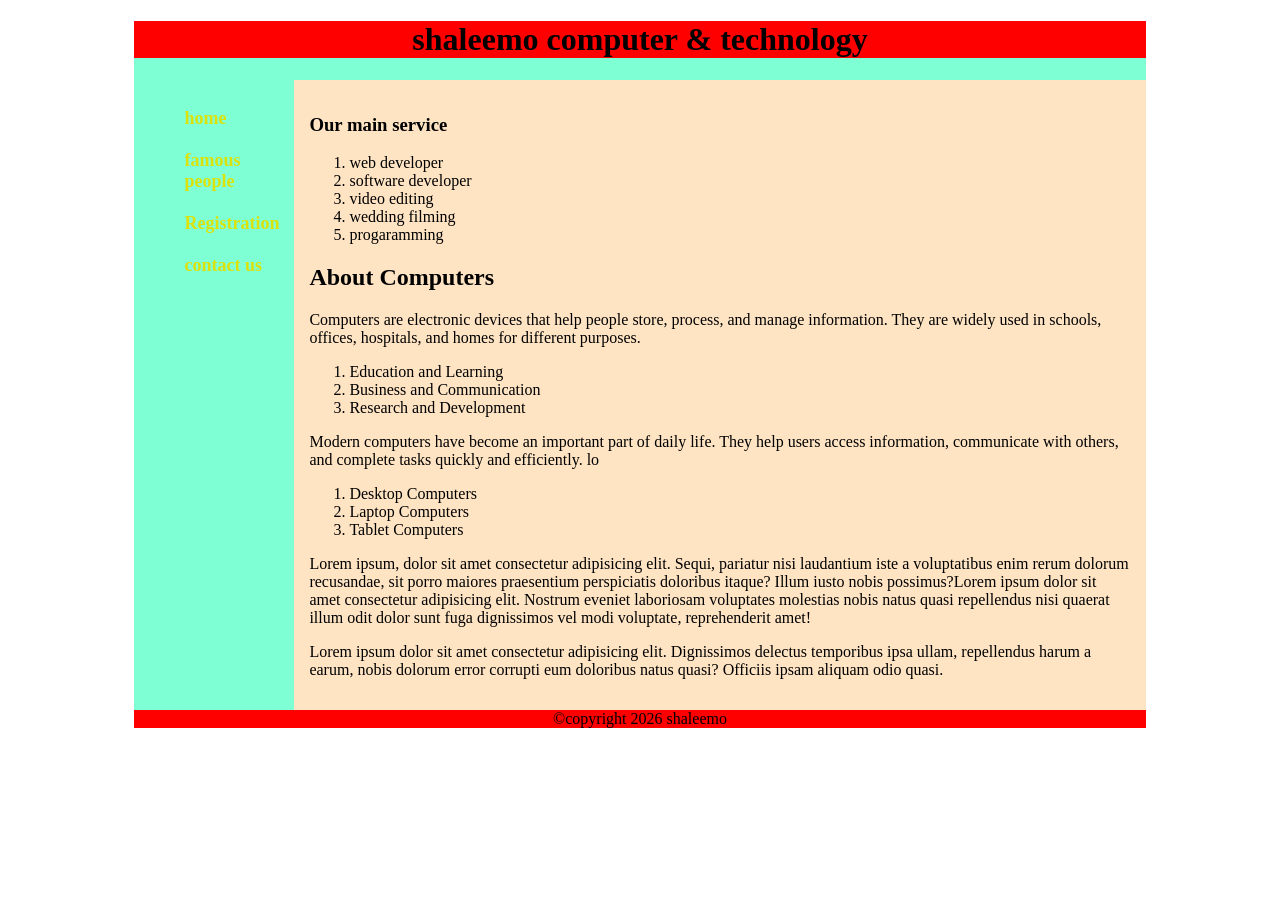
<file: index.html>
<!DOCTYPE html>
<html lang="en">
<head>
    <style>
        
    .v{
        width: 80%;
        margin-left: auto;
        margin-right: auto;
        background-color: aquamarine;
    }  
    header{
        background-color: red;
        text-align: center;
    }  
    nav{
      float: left;
      width: 150px;
      padding: 10px; 
      font-size: large;
      font-weight: bold; 
    }
    main{
    
     margin-left: 160px;
     padding: 15px;
     background-color: bisque;   
    }
    footer{
      text-align: center;
        background-color: red;
    }
    ul{
        list-style-type: none;
    }
    a{
        text-decoration: none;
        color: rgb(244, 30, 27);
    }

    </style>
    <meta charset="UTF-8">
    <meta name="viewport" content="width=device-width, initial-scale=1.0">
    <title>Document</title>
    <link rel="stylesheet" href="style.css">
</head>

<body>
    <div class="v">
        <header><h1>shaleemo computer & technology</h1></header>
        <nav>
        <ul>
            <li><a href="index.html">home</a></li>&nbsp;
            <li><a href="famous.html">famous people</a></li>&nbsp;
            <li><a href="register.html">Registration</a></li>&nbsp;
             <li> <a href="contact.html">contact us</a></li>&nbsp;
        </ul>
        </nav>
        <main>
   <h3>Our main service</h3>
   <ol>
   <li>web developer</li>
   <li>software developer</li>
   <li>video editing</li>
   <li>wedding filming</li>
   <li>progaramming</li> 
   </ol> 
   <h2>About Computers</h2>

<p>
Computers are electronic devices that help people store, process, and manage information. They are widely used in schools, offices, hospitals, and homes for different purposes.
</p>

<ol>
    <li>Education and Learning</li>
    <li>Business and Communication</li>
    <li>Research and Development</li>
</ol>

<p>
Modern computers have become an important part of daily life. They help users access information, communicate with others, and complete tasks quickly and efficiently. lo
</p>

<ol>
    <li>Desktop Computers</li>
    <li>Laptop Computers</li>
    <li>Tablet Computers</li>
</ol>
<p>Lorem ipsum, dolor sit amet consectetur adipisicing elit. Sequi, pariatur nisi laudantium iste a voluptatibus enim rerum dolorum recusandae, sit porro maiores praesentium perspiciatis doloribus itaque? Illum iusto nobis possimus?Lorem ipsum dolor sit amet consectetur adipisicing elit. Nostrum eveniet laboriosam voluptates molestias nobis natus quasi repellendus nisi quaerat illum odit dolor sunt fuga dignissimos vel modi voluptate, reprehenderit amet!</p>

 <p>Lorem ipsum dolor sit amet consectetur adipisicing elit. Dignissimos delectus temporibus ipsa ullam, repellendus harum a earum, nobis dolorum error corrupti eum doloribus natus quasi? Officiis ipsam aliquam odio quasi.</p>
        </main>
     <footer>&copy;copyright 2026 shaleemo</footer>
    </div>  
</body>
</html>
</file>
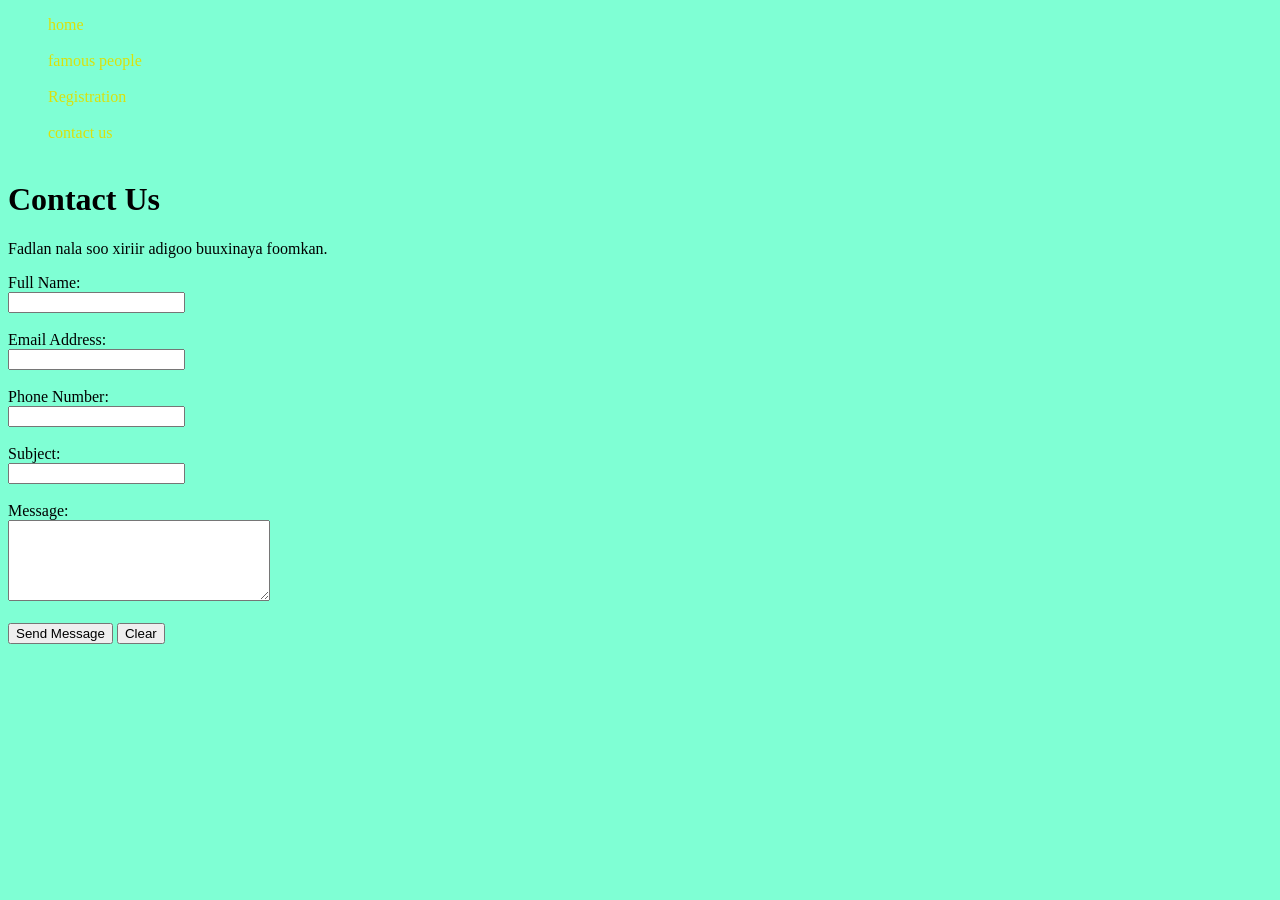
<file: contact.html>
<!DOCTYPE html>
<html>
<head>
    <style>
        body{
            background-color: aquamarine;
        }
    </style>
    <title>Contact Us</title>
    <link rel="stylesheet" href="style.css">
</head>
<body>
       <nav>
        <ul>
            <li><a href="index.html">home</a></li>&nbsp;
            <li><a href="famous.html">famous people</a></li>&nbsp;
            <li><a href="register.html">Registration</a></li>&nbsp;
             <li> <a href="contact.html">contact us</a></li>&nbsp;
        </ul>
        </nav>

    <h1>Contact Us</h1>
    <p>Fadlan nala soo xiriir adigoo buuxinaya foomkan.</p>

    <form>
        <label>Full Name:</label><br>
        <input type="text" name="fullname" required><br><br>

        <label>Email Address:</label><br>
        <input type="email" name="email" required><br><br>

        <label>Phone Number:</label><br>
        <input type="tel" name="phone"><br><br>

        <label>Subject:</label><br>
        <input type="text" name="subject"><br><br>

        <label>Message:</label><br>
        <textarea name="message" rows="5" cols="30" required></textarea><br><br>

        <button type="submit">Send Message</button>
        <button type="reset">Clear</button>
    </form>

</body>
</html>
</file>
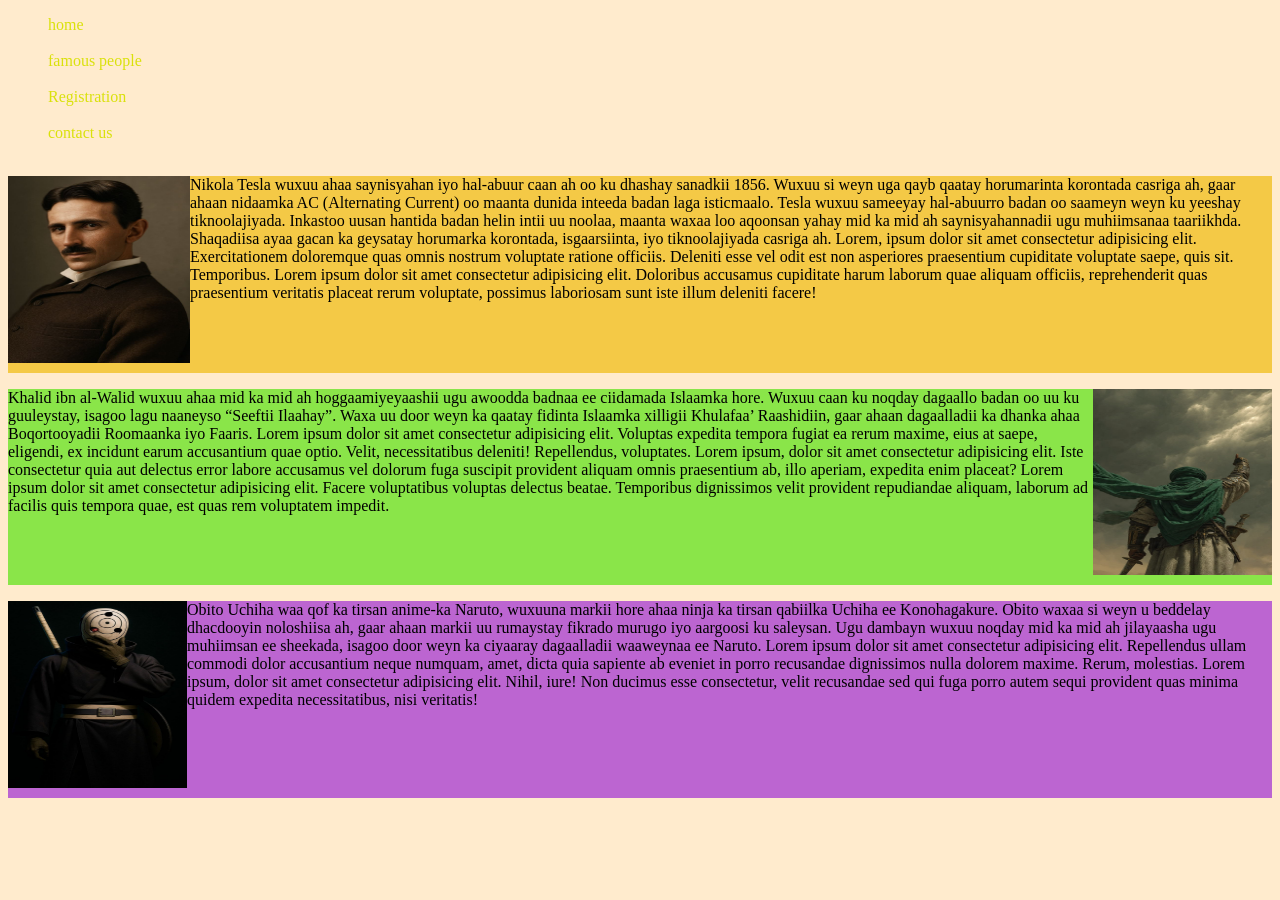
<file: famous.html>
<!DOCTYPE html>
<html lang="en">
<head>
<style>  
   .b2 img{
    float: left;
    margin-bottom: 10px;
   }
.b3 img{
      float: right;
    margin-bottom: 10px;
}
      .b4 img{
    float: left;
    margin-bottom: 10px;

   }
   
   .b2{
    clear: both; background-color: rgb(244, 201, 70); overflow: auto;
   }
     .b3{
    clear: both; background-color: rgb(138, 229, 73); overflow: auto;
   }
     .b4{
    clear: both; background-color: rgb(188, 101, 209); overflow: auto;
   }
   body{
    background-color: blanchedalmond;
   }


    </style>
    <link rel="stylesheet" href="style.css">
    <meta charset="UTF-8">
    <meta name="viewport" content="width=device-width, initial-scale=1.0">
    <title>Document</title>
</head>
<body>
       <nav>
        <ul>
            <li><a href="index.html">home</a></li>&nbsp;
            <li><a href="famous.html">famous people</a></li>&nbsp;
            <li><a href="register.html">Registration</a></li>&nbsp;
             <li> <a href="contact.html">contact us</a></li>&nbsp;
        </ul>
        </nav>
    
<p class="b2"><img src="images/download (6).jpg" alt="s" height="187" width="182">
Nikola Tesla wuxuu ahaa saynisyahan iyo hal-abuur caan ah oo ku dhashay sanadkii 1856. Wuxuu si weyn uga qayb qaatay horumarinta korontada casriga ah, gaar ahaan nidaamka AC (Alternating Current) oo maanta dunida inteeda badan laga isticmaalo.
Tesla wuxuu sameeyay hal-abuurro badan oo saameyn weyn ku yeeshay tiknoolajiyada. Inkastoo uusan hantida badan helin intii uu noolaa, maanta waxaa loo aqoonsan yahay mid ka mid ah saynisyahannadii ugu muhiimsanaa taariikhda. Shaqadiisa ayaa gacan ka geysatay horumarka korontada, isgaarsiinta, iyo tiknoolajiyada casriga ah. Lorem, ipsum dolor sit amet consectetur adipisicing elit. Exercitationem doloremque quas omnis nostrum voluptate ratione officiis. Deleniti esse vel odit est non asperiores praesentium cupiditate voluptate saepe, quis sit. Temporibus. Lorem ipsum dolor sit amet consectetur adipisicing elit. Doloribus accusamus cupiditate harum laborum quae aliquam officiis, reprehenderit quas praesentium veritatis placeat rerum voluptate, possimus laboriosam sunt iste illum deleniti facere!


    </p>
    <p class="b3"> <img src="images/A turbaned man stands firm in upholding Tawhid_.jpg" alt="ss" height="186" width="179">
Khalid ibn al-Walid wuxuu ahaa mid ka mid ah hoggaamiyeyaashii ugu awoodda badnaa ee ciidamada Islaamka hore. Wuxuu caan ku noqday dagaallo badan oo uu ku guuleystay, isagoo lagu naaneyso “Seeftii Ilaahay”. Waxa uu door weyn ka qaatay fidinta Islaamka xilligii Khulafaa’ Raashidiin, gaar ahaan dagaalladii ka dhanka ahaa Boqortooyadii Roomaanka iyo Faaris. Lorem ipsum dolor sit amet consectetur adipisicing elit. Voluptas expedita tempora fugiat ea rerum maxime, eius at saepe, eligendi, ex incidunt earum accusantium quae optio. Velit, necessitatibus deleniti! Repellendus, voluptates. Lorem ipsum, dolor sit amet consectetur adipisicing elit. Iste consectetur quia aut delectus error labore accusamus vel dolorum fuga suscipit provident aliquam omnis praesentium ab, illo aperiam, expedita enim placeat? Lorem ipsum dolor sit amet consectetur adipisicing elit. Facere voluptatibus voluptas delectus beatae. Temporibus dignissimos velit provident repudiandae aliquam, laborum ad facilis quis tempora quae, est quas rem voluptatem impedit.
    </p>
  <p class="b4"> <img src="images/download (7).jpg" alt="dd" height="187" width="179">
    Obito Uchiha waa qof ka tirsan anime-ka Naruto, wuxuuna markii hore ahaa ninja ka tirsan qabiilka Uchiha ee Konohagakure. Obito waxaa si weyn u beddelay dhacdooyin noloshiisa ah, gaar ahaan markii uu rumaystay fikrado murugo iyo aargoosi ku saleysan. Ugu dambayn wuxuu noqday mid ka mid ah jilayaasha ugu muhiimsan ee sheekada, isagoo door weyn ka ciyaaray dagaalladii waaweynaa ee Naruto. Lorem ipsum dolor sit amet consectetur adipisicing elit. Repellendus ullam commodi dolor accusantium neque numquam, amet, dicta quia sapiente ab eveniet in porro recusandae dignissimos nulla dolorem maxime. Rerum, molestias. Lorem ipsum, dolor sit amet consectetur adipisicing elit. Nihil, iure! Non ducimus esse consectetur, velit recusandae sed qui fuga porro autem sequi provident quas minima quidem expedita necessitatibus, nisi veritatis!
    </p>
</body>
</html>
</file>
<file: style.css>
a:link{
    color: rgb(218, 225, 11);
}
a:visited{
    color: rgb(230, 20, 20);
}
a:hover{
    color: rgb(33, 137, 178);
}
ul{
  
    list-style-type: none;
}
a{
    text-decoration: none;
    
}
</file>
